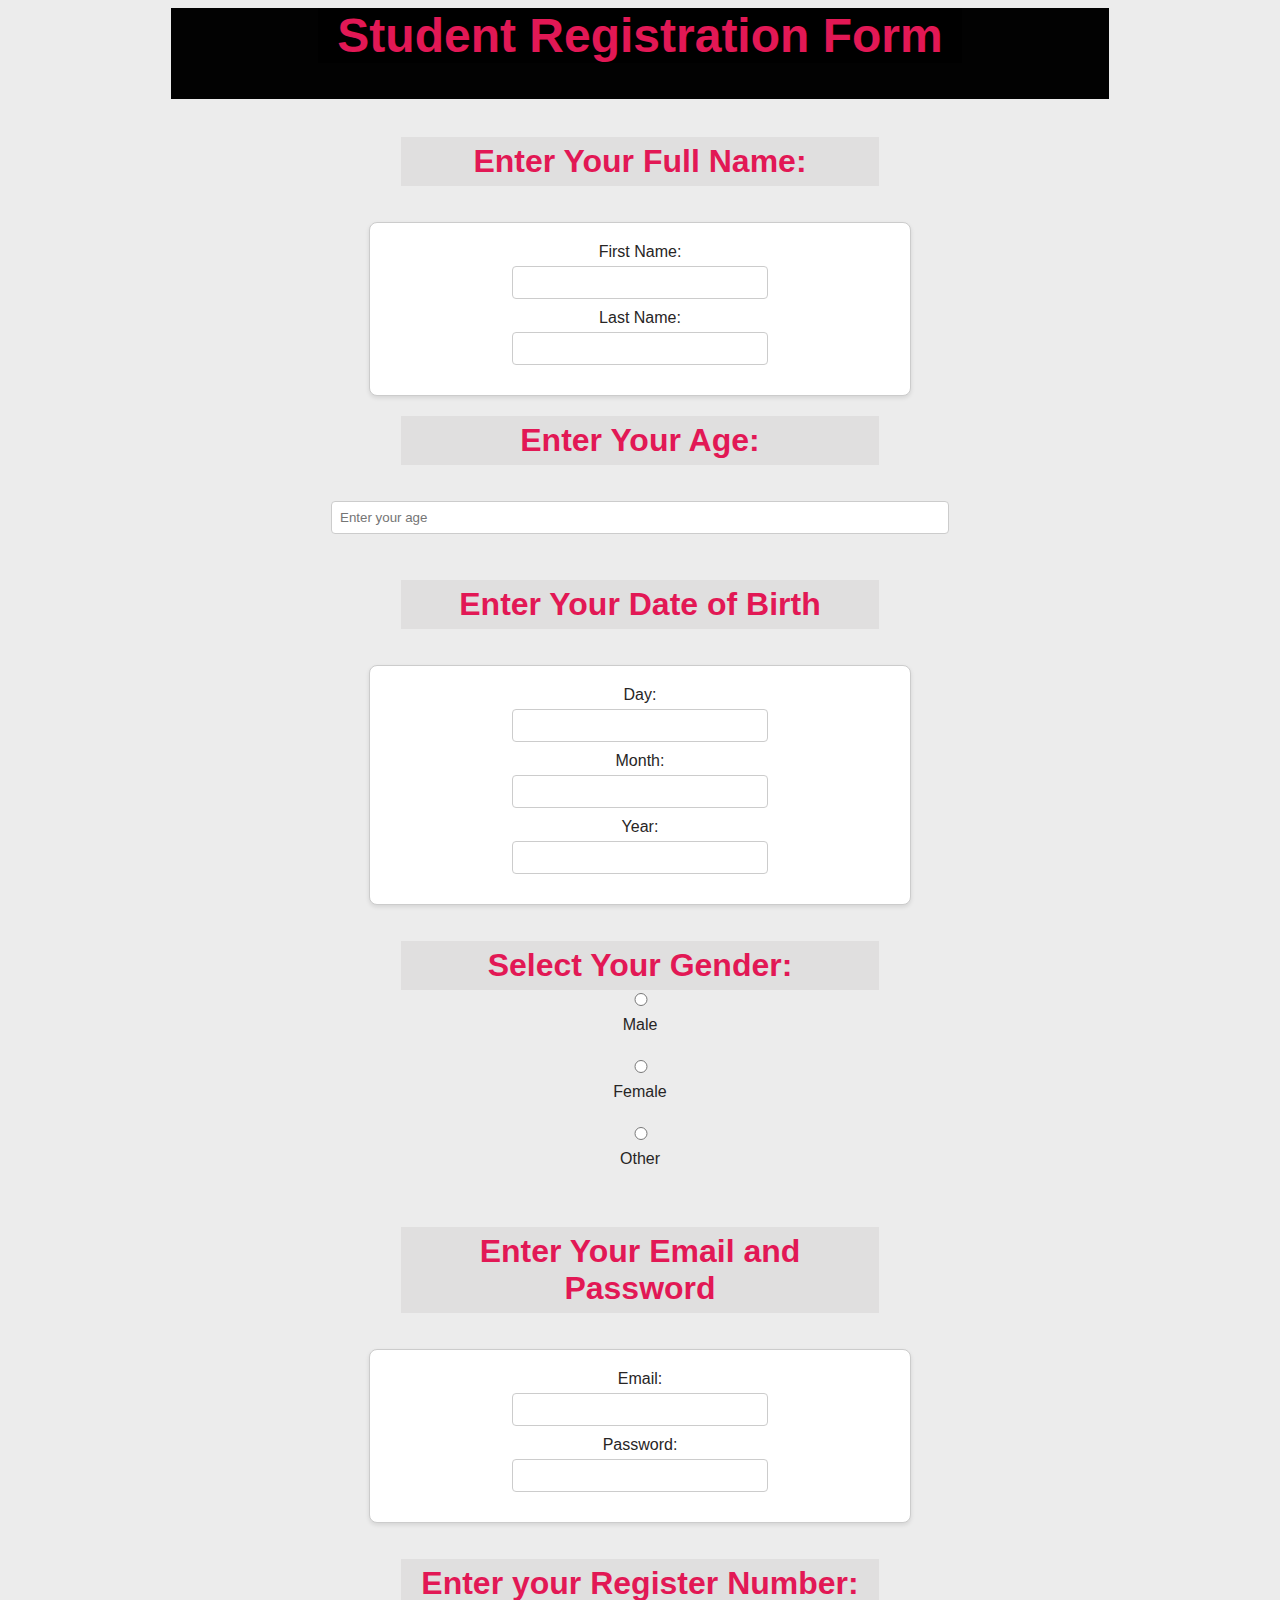
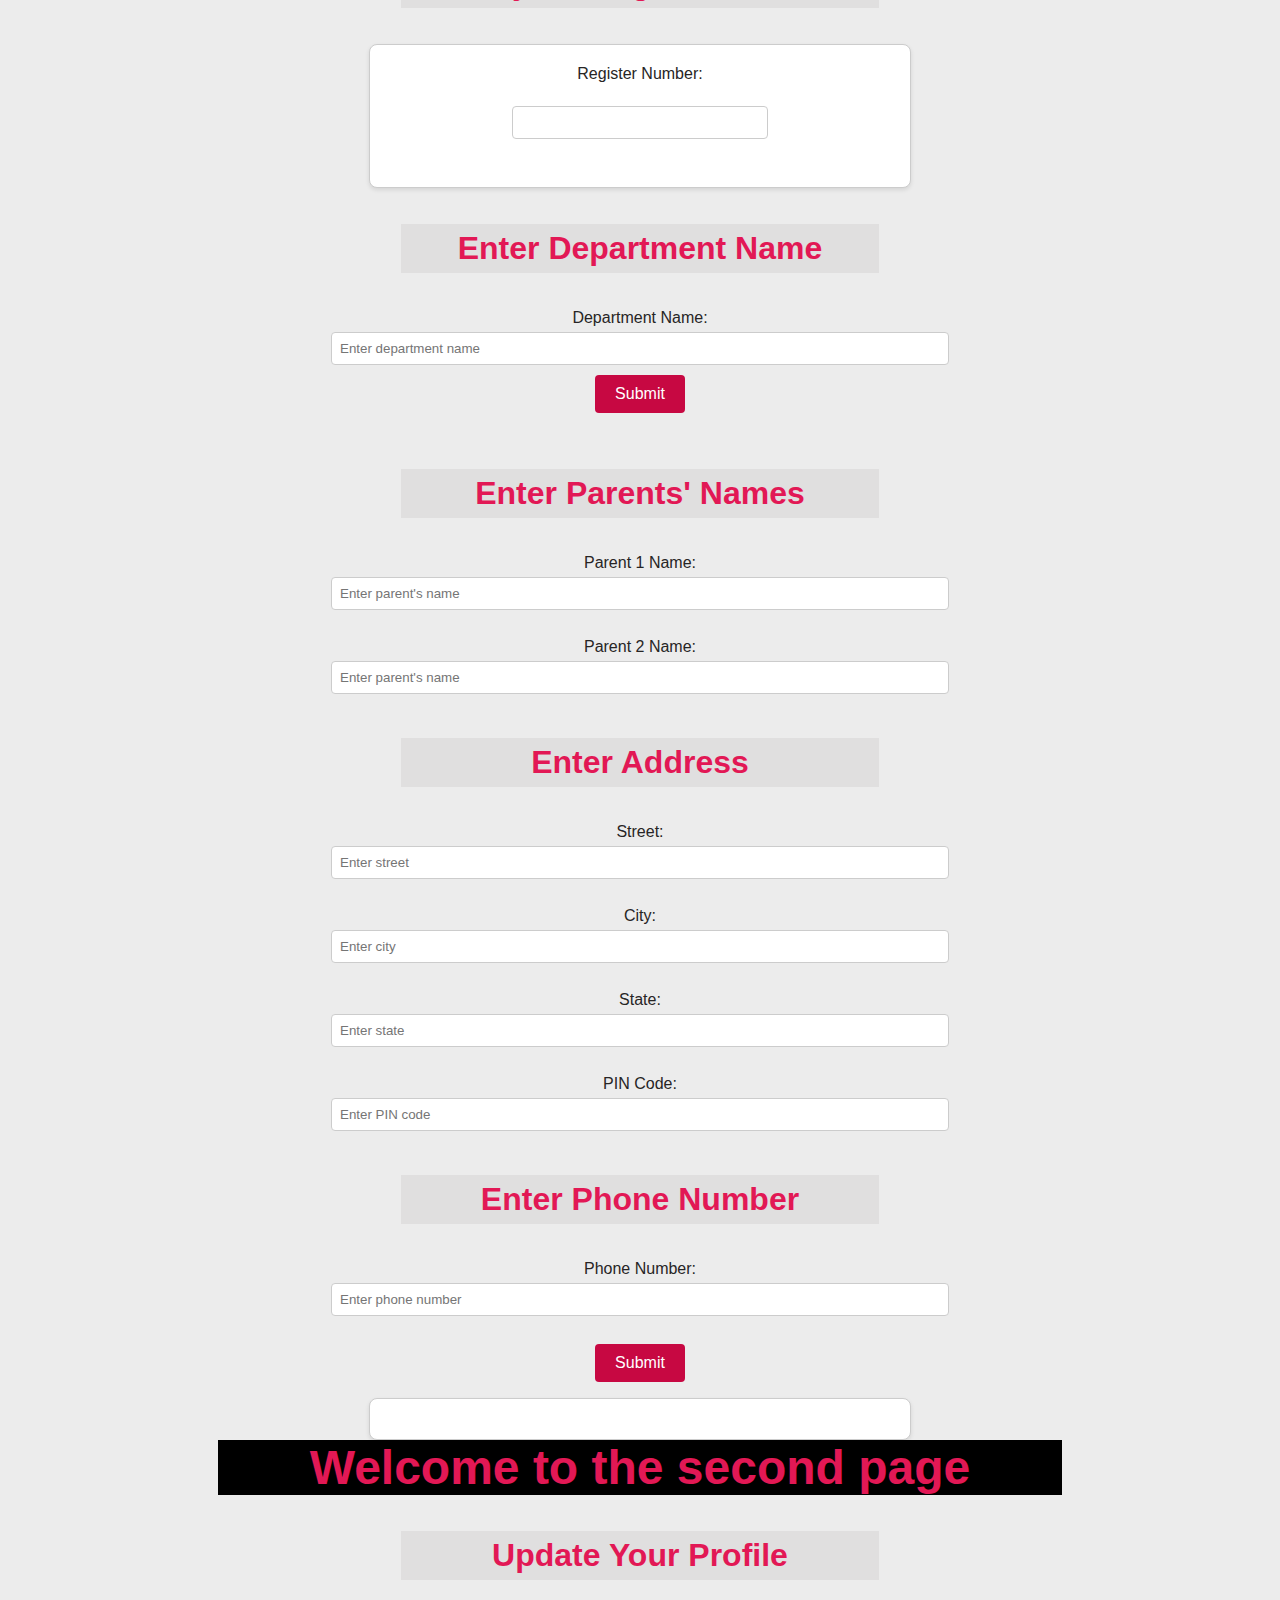
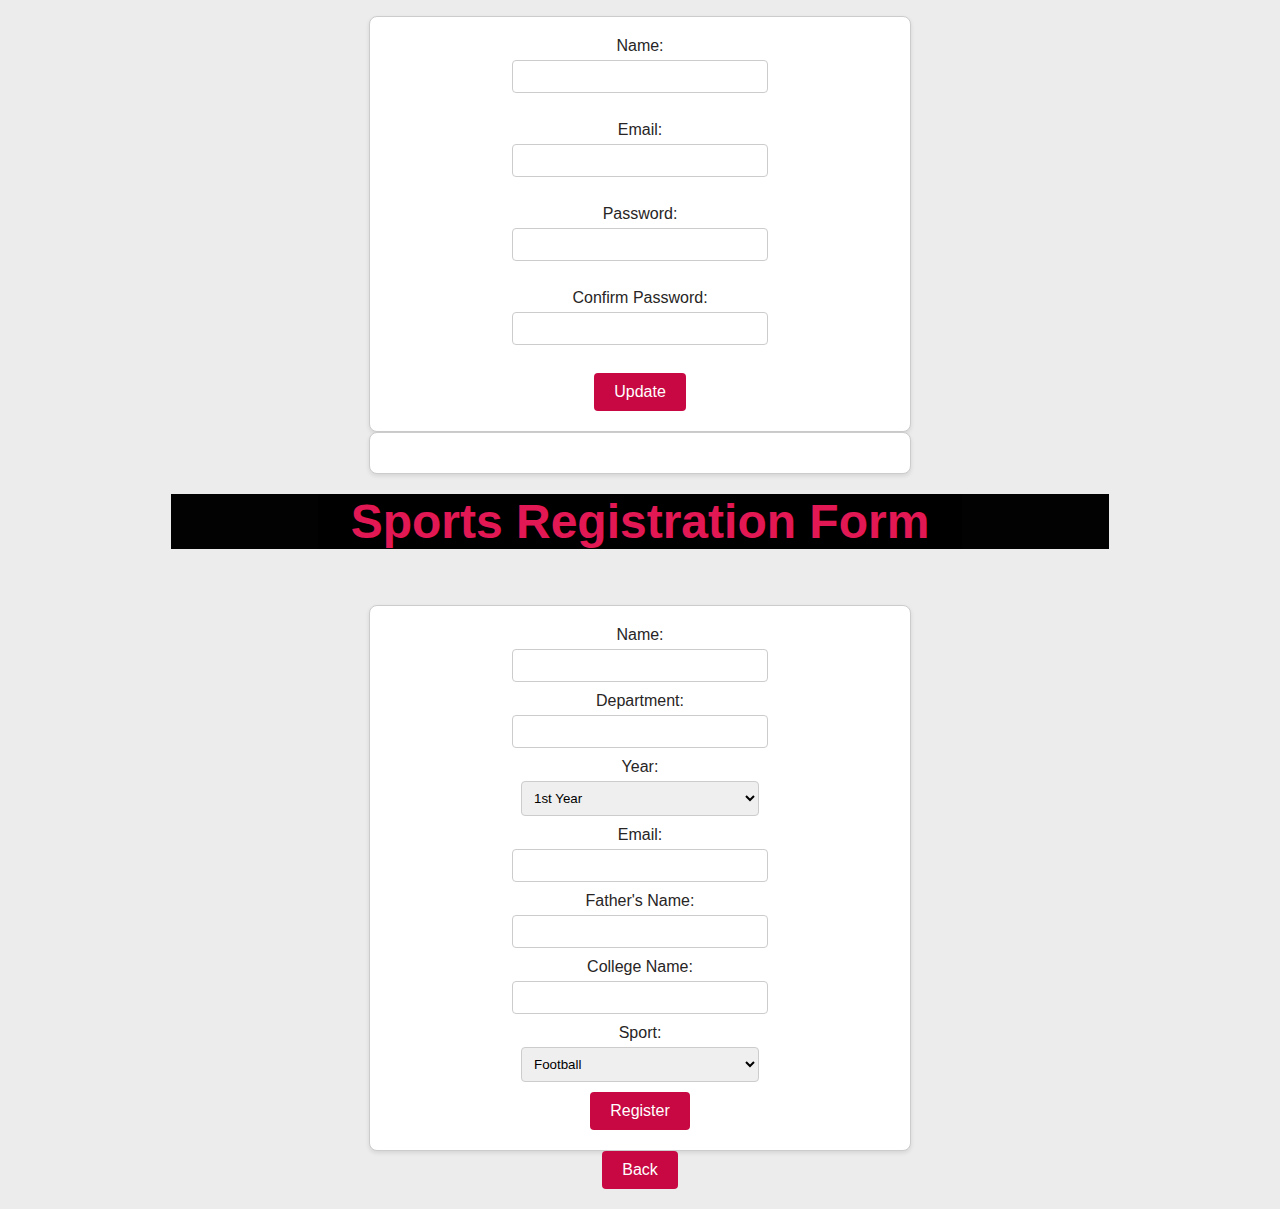
<file: index.html>
<!DOCTYPE html>
<!-- saved from url=(0059)file:///C:/Users/ELCOT/Desktop/student.html/index.html -->
<html lang="en">
<head>
    <meta charset="UTF-8">
    <meta name="viewport" content="width=device-width, initial-scale=1.0">
    <title>Student Registration Form</title>
    <link rel="stylesheet" href="styles.css">
</head>

<body>

    <header>
        <h2><b><font size="100">Student Registration Form</font></b></h2><br><br>
    </header>
<main>
    <title>Full Name Form</title>
<br>
    <h1>Enter Your Full Name:</h1><br><br>
    <form id="fullNameForm">
        <label for="firstName">First Name:</label>
        <input type="text" id="firstName" name="firstName" required=""><br>

        <label for="lastName">Last Name:</label>
        <input type="text" id="lastName" name="lastName" required=""><br>

    </form>

    <script>
        document.getElementById("fullNameForm").addEventListener("submit", function(event) {
            event.preventDefault();

            var firstName = document.getElementById("firstName").value;
            var lastName = document.getElementById("lastName").value;

            alert("Full Name: " + firstName + " " + lastName);
        });
    </script>
</main>
    
    <title>Age Entry</title>
<main>
    <h1>Enter Your Age:</h1><br><br>
    <input type="number" id="age" placeholder="Enter your age" required=""><br>

    <script>
        function submitAge() {
            var age = document.getElementById('age').value;
            alert("Age submitted: " + age);
        }
    </script>
    <br><br>
    <title>Date of Birth Entry</title>
    <link rel="stylesheet" href="file:///C:/Users/ELCOT/Desktop/student.html/styles.css">


    <div class="container">
        <h1>Enter Your Date of Birth</h1><br><br>
        <form id="dobForm">
            <label for="dobDay">Day:</label>
            <input type="number" id="dobDay" name="dobDay" min="1" max="31" required=""><br>

            <label for="dobMonth">Month:</label>
            <input type="number" id="dobMonth" name="dobMonth" min="1" max="12" required=""><br>

            <label for="dobYear">Year:</label>
            <input type="number" id="dobYear" name="dobYear" min="1900" max="2023" required=""><br>


        </form>

        <div id="output"></div>
    </div>
<br><br>
    <script src="file:///C:/Users/ELCOT/Desktop/student.html/script.js"></script>
    
    <meta name="viewport" content="width=device-width, initial-scale=1.0">
    <title>Gender Selection</title>

    <h1>Select Your Gender:</h1>
    
    <input type="radio" id="male" name="gender" value="male">
    <label for="male">Male</label><br>

    <input type="radio" id="female" name="gender" value="female">
    <label for="female">Female</label><br>

    <input type="radio" id="other" name="gender" value="other">
    <label for="other">Other</label><br>
    <br><br>
    <meta name="viewport" content="width=device-width, initial-scale=1.0">
    <title>Email and Password Entry</title>

    <h1>Enter Your Email and Password</h1><br><br>
    <form id="loginForm">
        <label for="email">Email:</label>
        <input type="email" id="email" name="email" required=""><br>

        <label for="password">Password:</label>
        <input type="password" id="password" name="password" required=""><br>

    
    </form>

    <script>
        document.getElementById("loginForm").addEventListener("submit", function(event) {
            event.preventDefault();

            var email = document.getElementById("email").value;
            var password = document.getElementById("password").value;

            alert("Email ID: " + email + "\nPassword: " + password);
        });
    </script>
<br><br>
    <title>Register Number Form</title>

<h1>Enter your Register Number:</h1><br><br>
<form>
    <label for="registerNumber">Register Number:</label><br>
    <input type="text" id="registerNumber" name="registerNumber" required=""><br><br>

</form>
<br><br>
    <title>Department Name Form</title>
    <style>
        .department-container {
        }
    </style>
    <script>
        function displayDepartmentName() {
            var departmentName = document.getElementById("departmentName").value;
            document.getElementById("result").innerHTML = "Department Name: " + departmentName;
           

        }
    </script>

<div class="department-container">
    <h1>Enter Department Name</h1><br><br>

    <label for="departmentName">Department Name:</label>
    <input type="text" id="departmentName" placeholder="Enter department name"><br>
    <button type="submit">Submit</button>
   
    <p id="result"></p>
</div>
</main>

<main>

    <title>Parents' Names</title>
    <script>
        function displayNames() {
            var parent1 = document.getElementById("parent1").value;
            var parent2 = document.getElementById("parent2").value;
            document.getElementById("result").innerHTML = "Parents' Names: " + parent1 + " and " + parent2;
        }
    </script>
<br><br>
<h1>Enter Parents' Names</h1><br><br>

<label for="parent1">Parent 1 Name:</label>
<input type="text" id="parent1" placeholder="Enter parent&#39;s name"><br><br>

<label for="parent2">Parent 2 Name:</label>
<input type="text" id="parent2" placeholder="Enter parent&#39;s name"><br><br>

<p id="result"></p>
    <title>Address Form</title>
    <style>
        .address-container {
        }
    </style>
    <script>
        function displayAddress() {
            var street = document.getElementById("street").value;
            var city = document.getElementById("city").value;
            var state = document.getElementById("state").value;
            var zip = document.getElementById("zip").value;

            var fullAddress = street + ", " + city + ", " + state + " " + zip;
            document.getElementById("result").innerHTML = "Address: " + fullAddress;
        }
    </script>

<div class="address-container">
    <h1>Enter Address</h1><br><br>

    <label for="street">Street:</label>
    <input type="text" id="street" placeholder="Enter street"><br><br>

    <label for="city">City:</label>
    <input type="text" id="city" placeholder="Enter city"><br><br>

    <label for="state">State:</label>
    <input type="text" id="state" placeholder="Enter state"><br><br>

    <label for="pin">PIN Code:</label>
    <input type="text" id="pin" placeholder="Enter PIN code"><br><br>

    <p id="result"></p>
</div>
    <title>Phone Number Form</title>
    <style>
        .phone-container {
        }
    </style>
    <script>
        function displayPhoneNumber() {
            var countryCode = document.getElementById("countryCode").value;
            var areaCode = document.getElementById("areaCode").value;
            var phoneNumber = document.getElementById("phoneNumber").value;

            var fullPhoneNumber = "+" + countryCode + " (" + areaCode + ") " + phoneNumber;
            document.getElementById("result").innerHTML = "Phone Number: " + fullPhoneNumber;
        }
    </script>

<div class="phone-container">
    <h1>Enter Phone Number</h1><br><br>

    <label for="phoneNumber">Phone Number:</label>
    <input type="text" id="phoneNumber" placeholder="Enter phone number"><br><br>
    <button type="submit">Submit</button>
    <p id="result"></p>
</div>

<form>

</form>
    <title>Page 3</title>

    <h2><font size="100">Welcome to the second page</font></h2>

    <title>Update Profile</title>
<br><br>
    <h1>Update Your Profile</h1>
    <br><br>

    <form action="file:///C:/update_profile" method="post">
        <label for="name">Name:</label>
        <input type="text" id="name" name="name" required=""><br><br>

        <label for="email">Email:</label>
        <input type="email" id="email" name="email" required=""><br><br>

        <label for="password">Password:</label>
        <input type="password" id="password" name="password" required=""><br><br>

        <label for="confirm_password">Confirm Password:</label>
        <input type="password" id="confirm_password" name="confirm_password" required=""><br><br>
        <button type="update">Update</button>
    </form>
    
    <meta name="viewport" content="width=device-width, initial-scale=1.0">
    <title>Green update Button</title>
    <form action="file:///C:/update" method="post">
        <!-- Other form elements go here -->

    </form>
</main>

</html>
    <head>
        <meta charset="UTF-8">
        <meta name="viewport" content="width=device-width, initial-scale=1.0">
        <title>College Sports Registration</title>
        <link rel="stylesheet" href="styles.css">
    </head>
    <style>
        
    </style>
    <body>
        <header>
            <h2><font size="60"; style="color:rgb(226, 24, 85);"><b>Sports Registration Form</b></font></h2>  
        </header>
    <br><br>
        <main>
            <form id="registrationForm">
                <label for="name">Name:</label>
                <input type="text" id="name" required>
                <br>
                <label for="department">Department:</label>
                <input type="text" id="department" required>
                <br>
                <label for="year">Year:</label>
                <select id="year" required>
                    <option value="1">1st Year</option>
                    <option value="2">2nd Year</option>
                    <option value="3">3rd Year</option>
                    <option value="4">4th Year</option>
               </select>
               <br>
               <label for="email">Email:</label>
               <input type="email" id="email" required>
               <br>
               <label for="fatherName">Father's Name:</label>
               <input type="text" id="fatherName" required>
               <br>
               <label for="collegeName">College Name:</label>
               <input type="text" id="collegeName" required>
               <br>
               <label for="sport">Sport:</label>
               <select id="sport" required>
                <option value="football">Football</option>
                <option value="basketball">Basketball</option>
                <option value="volleyball">Volleyball</option>
            </select>
            <br>
            <button type="submit">Register</button>
        </form>

    <head>
        <title>Back Button Example</title>
    </head>
    
    <body>
        
        <button onclick="goBack()">Back</button>
    
        <script>
            function goBack() {
                window.history.back();
            }
        </script>

    <script src="script.js"></script>
</body>
    </main>
</file>
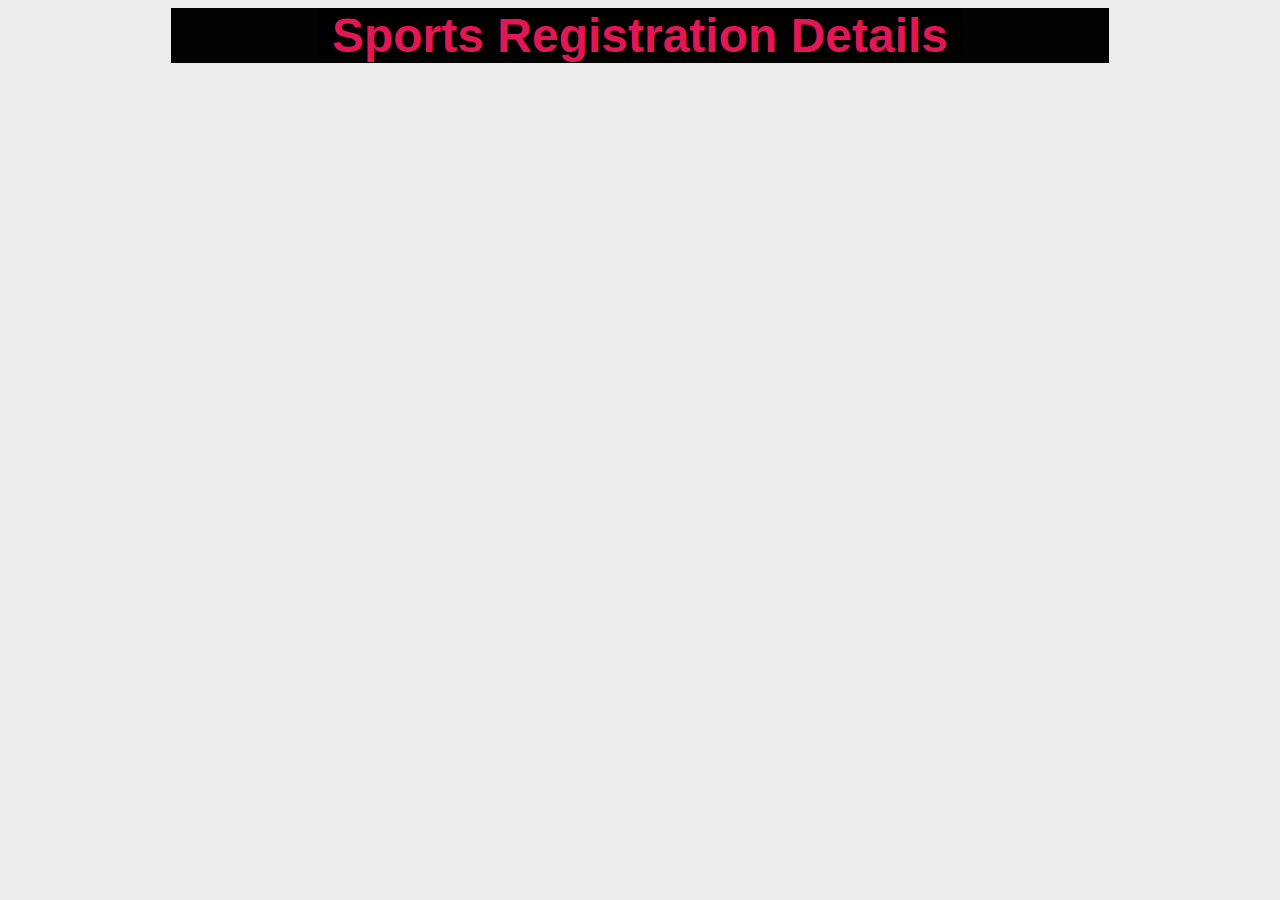
<file: details.html>
<!DOCTYPE html>
<html lang="en">
<head>
    <meta charset="UTF-8">
    <meta name="viewport" content="width=device-width, initial-scale=1.0">
    <title>Registration Details</title>
    <link rel="stylesheet" href="styles.css">
</head>
<body>
    <header>
    <h2><font size="100";>Sports Registration Details</font></h2>
    </header>
    <table id="detailsTable">
        <tr>
            <th>Name</th>
            <th>Department</th>
            <th>Year</th>
            <th>Email</th>
            <th>Father's Name</th>
            <th>College Name</th>
            <th>Sport</th>
            <th>Actions</th> <!-- New column for edit and delete buttons -->
        </tr>
    </table>

    <script src="details.js"></script>
</body>
</html>
</file>
<file: styles.css>
body {
    font-family: Arial, sans-serif;
    text-align: center;
    background-color: rgb(253, 253, 253); /* Background color for the body */
}
title {
     background-color: #ffffff;

}

header {
    background-color:white;
    color: black;
    width: calc(75% - 10px);
    margin: 0 auto;
    background-color: rgb(2, 2, 2);
}

main {
    margin: 20px;
    text-align: center;
}

form {
    max-width: 500px;
    margin: 0 auto;
    border: 1px solid #ccc;
    padding: 20px;
    border-radius: 8px;
    background-color: #fff; /* Background color for the form */
    box-shadow: 0px 2px 4px rgba(0, 0, 0, 0.1); /* Shadow for the form */
}

label {
    display: block;
    text-align: center;
    margin-bottom: 5px;
    color: #272525; /* Color of the labels */
}

input, select {
    width: calc(50% - 12px);
    padding:8px ;
    margin-bottom: 10px;
    border: 1px solid #ccc;
    border-radius: 4px;
    text-align: left;
}

button {
    background-color: rgb(216, 13, 13);
    color: white;
    border: none;
    padding: 10px 20px;
    font-size: 16px;
    cursor: pointer;
    border-radius: 4px;
}

button:hover {
    background-color:black;
}
body {
    font-family: Arial, sans-serif;
    text-align: center;
    background-color: rgb(236, 236, 236);
}

h1 {
    color:rgb(226, 24, 85);
    text-align: center;
    background-color: rgb(224, 223, 223);
    padding:6px ;
    width: calc(39% - 12px);
    margin: 0 auto;
    
}
h2{
    background-color:black;
    color:rgb(226, 24, 85);
    width: calc(70% - 12px);
    text-align: center;
    margin: 0 auto;
    
}
table {
    margin: 20px auto;
    border-collapse: collapse;
    width: 80%;
    background-color: #fff;
    border: 1px solid #ccc;
}

th, td {
    padding: 10px;
    text-align: center;
    border: 1px solid #ccc;
}

th {
    background-color: #3a3838;
    color: #fff;
    padding: 10px 20px;
    
}

tr:nth-child(even) {
    background-color: #f2f2f2;
}

button {
    background-color: rgb(199, 8, 66);;
    color: white;
    border: none;
    padding: 10px 20px;
    font-size: 16px;
    cursor: pointer;
    border-radius: 4px;
}

button:hover {
    background-color:black;
}
</file>
